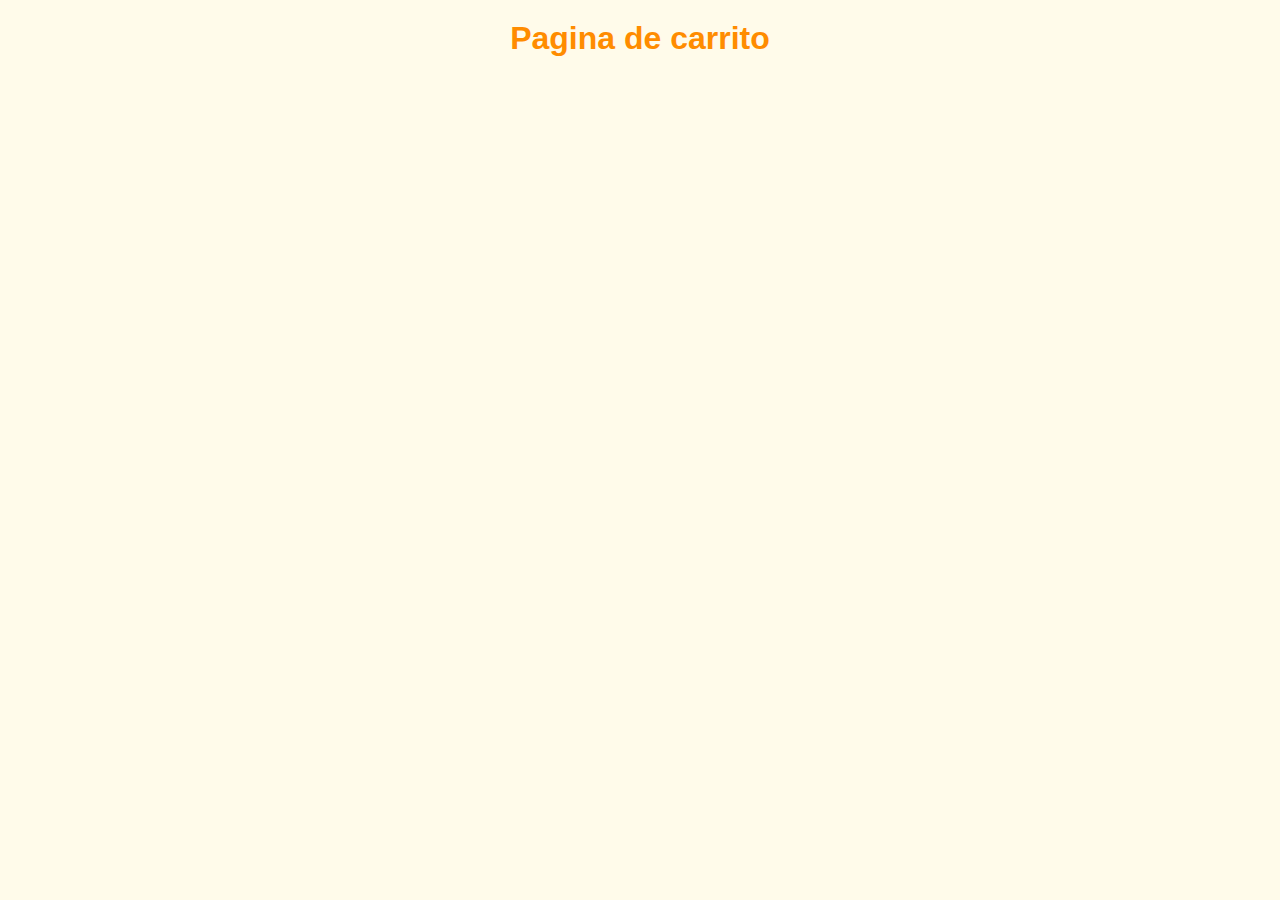
<file: carrito.html>
<!DOCTYPE html>
<html lang="en">
<head>
    <link rel="stylesheet" href="carrito.css">
    <title>Document</title>
</head>
<body>
    <div>
        <h1>Pagina de carrito</h1>
    </div>
</body>
</html>
</file>
<file: carrito.css>
* {
    margin: 0;
    padding: 0;
    box-sizing: border-box;
}

body {
    font-family: Arial, sans-serif;
    background-color: #FFFBEA; /* Fondo color hueso */
    color: #333;
}

h1 {
    text-align: center;
    padding: 20px;
    margin-bottom: 20px;
    color: #FF8C00; /* Naranja para encabezados */
}

ul {
    list-style: none;
    background-color: #388E3C; /* Verde bosque para la barra */
    text-align: center;
    padding: 0;
}

ul > li {
    display: inline-block;
    position: relative;
}

ul a {
    display: block;
    padding: 12px 18px;
    text-decoration: none;
    color: white;
    font-weight: bold;
    transition: background-color 0.3s;
}

ul a:hover {
    background-color: #FF8C00; /* Naranja al pasar el ratón */
}

ul ul {
    display: none;
    position: absolute;
    top: 100%;
    left: 0;
    background-color: #4CAF50; /* Verde más claro para submenú */
    min-width: 180px;
    z-index: 100;
    text-align: left;
}

ul li:hover > ul {
    display: block;
}

ul ul li {
    display: block;
}

ul ul a:hover {
    background-color: #388E3C;
}
</file>
